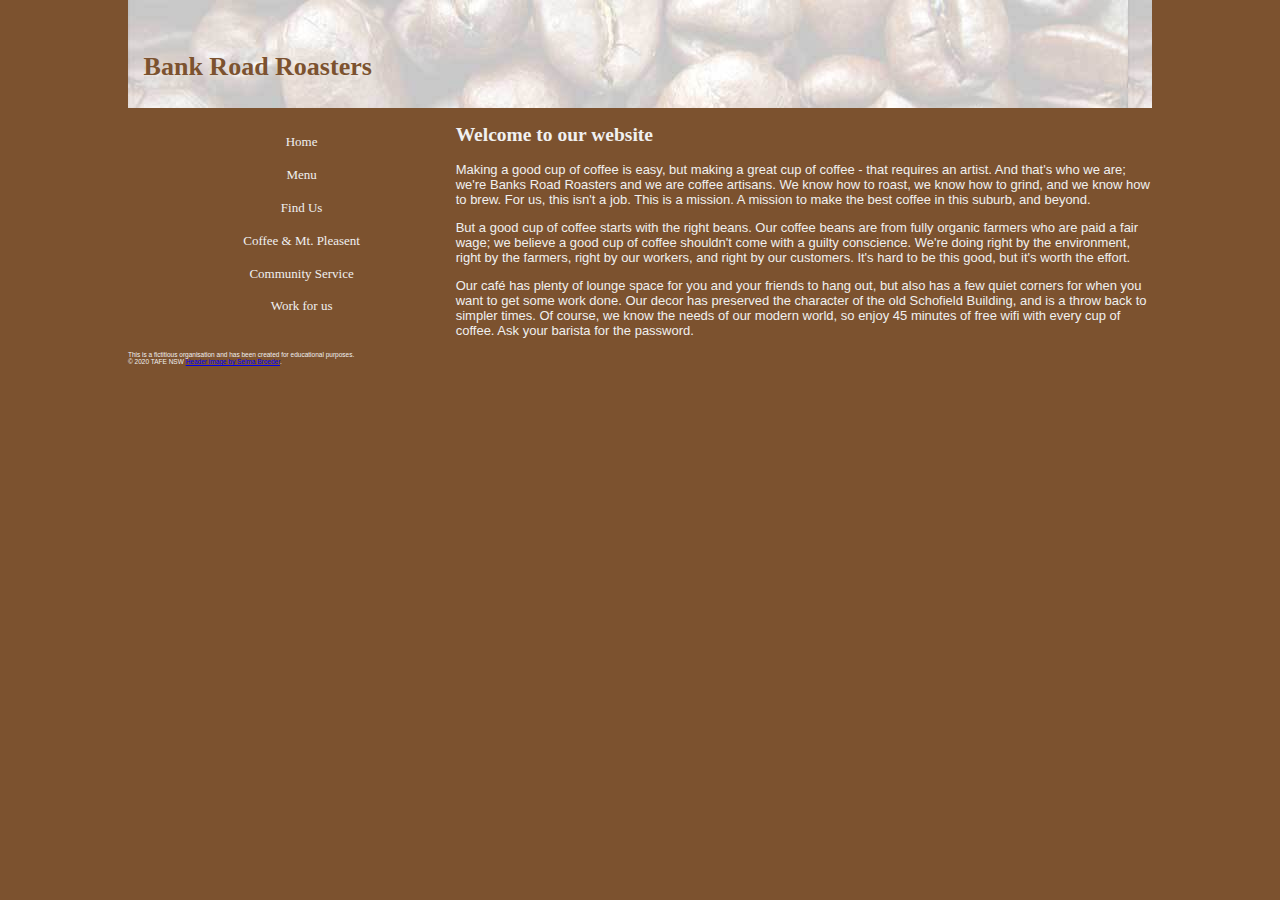
<file: index.html>
<!DOCTYPE html>
<html lang="en">
<head>
    <meta charset="UTF-8">
    <meta http-equiv="X-UA-Compatible" content="IE=edge">
    <meta name="viewport" content="width=device-width, initial-scale=1.0">
    <title>Bank Road Roasters</title>
    <link rel="preconnect" href="https://fonts.googleapis.com">
    <link rel="preconnect" href="https://fonts.googleapis.com">
    <link rel="preconnect" href="https://fonts.gstatic.com" crossorigin>
    <link href="https://fonts.googleapis.com/css2?family=Roboto+Serif:ital,wght@0,800;1,800&display=swap" rel="stylesheet">
    <link rel="preconnect" href="https://fonts.googleapis.com">
    <link rel="preconnect" href="https://fonts.googleapis.com">
    <link rel="preconnect" href="https://fonts.gstatic.com" crossorigin>
    <link href="https://fonts.googleapis.com/css2?family=Roboto:wght@300&display=swap" rel="stylesheet">
    <link rel="stylesheet" href="style.css">
    
</head>
<body>
    
    <header>
        <h1>Bank Road Roasters</h1>
    </header>
<aside>
    <nav>
     <ul>
        <li><a href="./index.html" >Home</a></li>
        <li><a href="./Menu.html" target="_blank">Menu</a></li>
        <li><a href="./Find us.html" target="_blank">Find Us</a></li>
        <li><a href="./Coffee & Mt. Pleasent.html" target="_blank">Coffee & Mt. Pleasent</a></li>
        <li><a href="./Community Service.html" target="_blank">Community Service</a></li>
        <li><a href="./Work for us.html" target="_blank">Work for us</a></li>
     </ul>
    </nav>
    <div>
</aside> 
<section>
    <h2> Welcome to our website</h2>
    <p>  Making a good cup of coffee is easy, but making a great cup of coffee -
        that requires an artist. And that's who we are; we're Banks Road
        Roasters and we are coffee artisans. We know how to roast, we know how
        to grind, and we know how to brew. For us, this isn't a job. This is a
        mission. A mission to make the best coffee in this suburb, and beyond.</p>
    <p>But a good cup of coffee starts with the right beans. Our coffee beans
        are from fully organic farmers who are paid a fair wage; we believe a
        good cup of coffee shouldn't come with a guilty conscience. We're doing
        right by the environment, right by the farmers, right by our workers,
        and right by our customers. It's hard to be this good, but it's worth
        the effort.</p>
    <p>Our caf&eacute; has plenty of lounge space for you and your friends to
        hang out, but also has a few quiet corners for when you want to get some
        work done. Our decor has preserved the character of the old Schofield
        Building, and is a throw back to simpler times. Of course, we know the
        needs of our modern world, so enjoy 45 minutes of free wifi with every
        cup of coffee. Ask your barista for the password.</p>
</section> 
<footer> This is a fictitious organisation and has been created for educational
    purposes.<br />
    &copy; 2020 TAFE NSW
    <a href="http://goo.gl/fDvGXj" target="_blank">Header image by Selma Broeder</a>.</footer> 
</div>
</body>
</html>
</file>
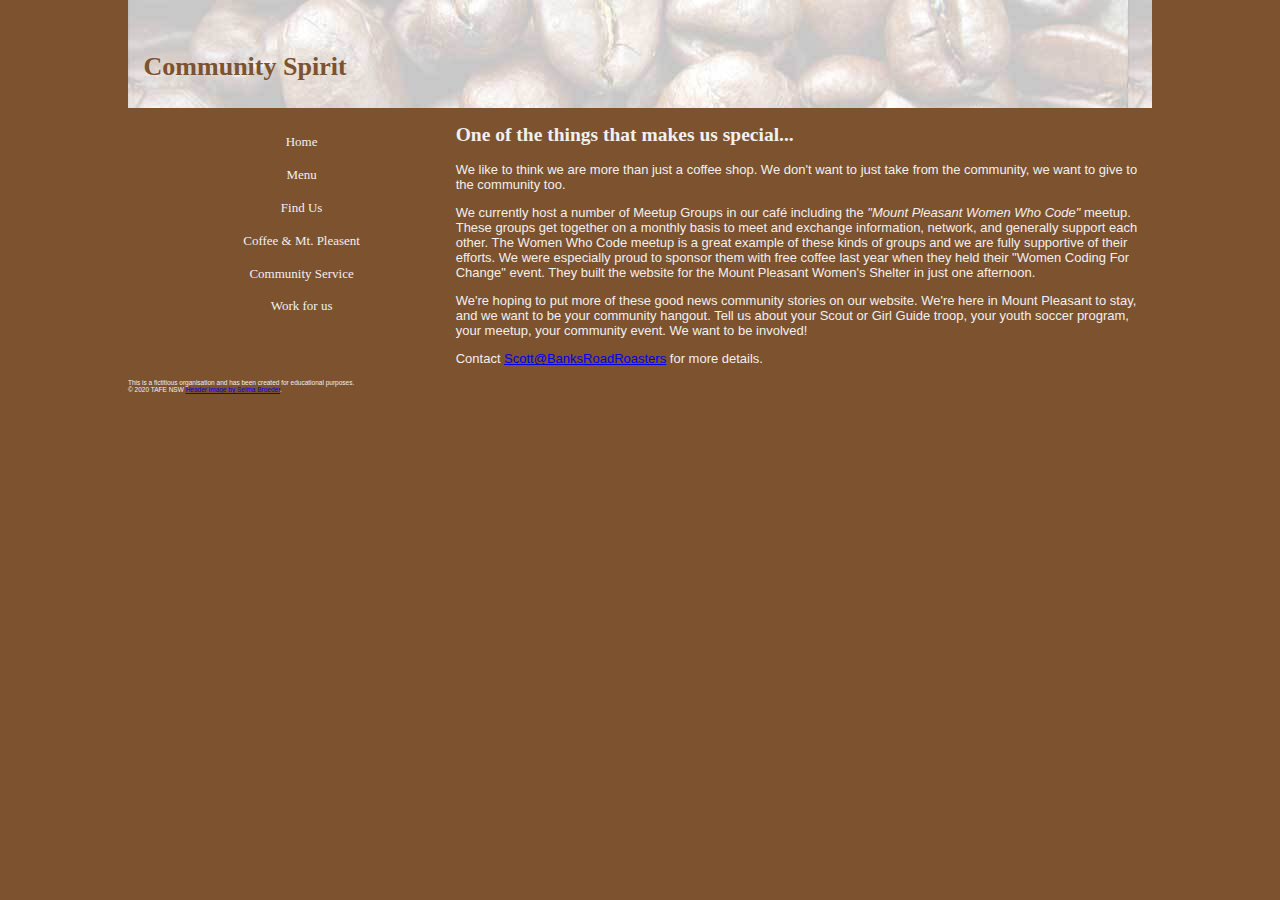
<file: Community Service.html>
<!DOCTYPE html>
<html lang="en">
<head>
    <meta charset="UTF-8">
    <meta http-equiv="X-UA-Compatible" content="IE=edge">
    <meta name="viewport" content="width=device-width, initial-scale=1.0">
    <title>Community</title>
    <link rel="stylesheet" href="style.css">
</head>
<body>
    <header>
        <h1> Community Spirit</h1>
    </header>
<aside>
    <nav>
     <ul>
        <li><a href="./index.html">Home</a></li>
        <li><a href="./Menu.html">Menu</a></li>
        <li><a href="./Find us.html">Find Us</a></li>
        <li><a href="./Coffee & Mt. Pleasent.html">Coffee & Mt. Pleasent</a></li>
        <li><a href="./Community Service.html">Community Service</a></li>
        <li><a href="./Work for us.html">Work for us</a></li>
     </ul>
    </nav>
</aside> 
<section>
    <h2>One of the things that makes us special...</h2>
    <p>
      We like to think we are more than just a coffee shop. We don't want to
      just take from the community, we want to give to the community too.
    </p>
    <p>
      We currently host a number of Meetup Groups in our caf&eacute; including
      the <em>"Mount Pleasant Women Who Code"</em> meetup. These groups get
      together on a monthly basis to meet and exchange information, network,
      and generally support each other. The Women Who Code meetup is a great
      example of these kinds of groups and we are fully supportive of their
      efforts. We were especially proud to sponsor them with free coffee last
      year when they held their "Women Coding For Change" event. They built
      the website for the Mount Pleasant Women's Shelter in just one
      afternoon.
    </p>
    <p>
      We're hoping to put more of these <strong>good news</strong> community
      stories on our website. We're here in Mount Pleasant to stay, and we
      want to be your community hangout. Tell us about your Scout or Girl
      Guide troop, your youth soccer program, your meetup, your community
      event. We want to be involved!
    </p>
    <p>
      Contact
      <a href="mailto:scott@banksroadroasters.com">Scott@BanksRoadRoasters</a>
      for more details.
    </p>
  </section>



<footer> This is a fictitious organisation and has been created for educational
    purposes.<br />
    &copy; 2020 TAFE NSW
    <a href="http://goo.gl/fDvGXj" target="_blank">Header image by Selma Broeder</a>.</footer> 
    
    
</body>
</html>
</file>
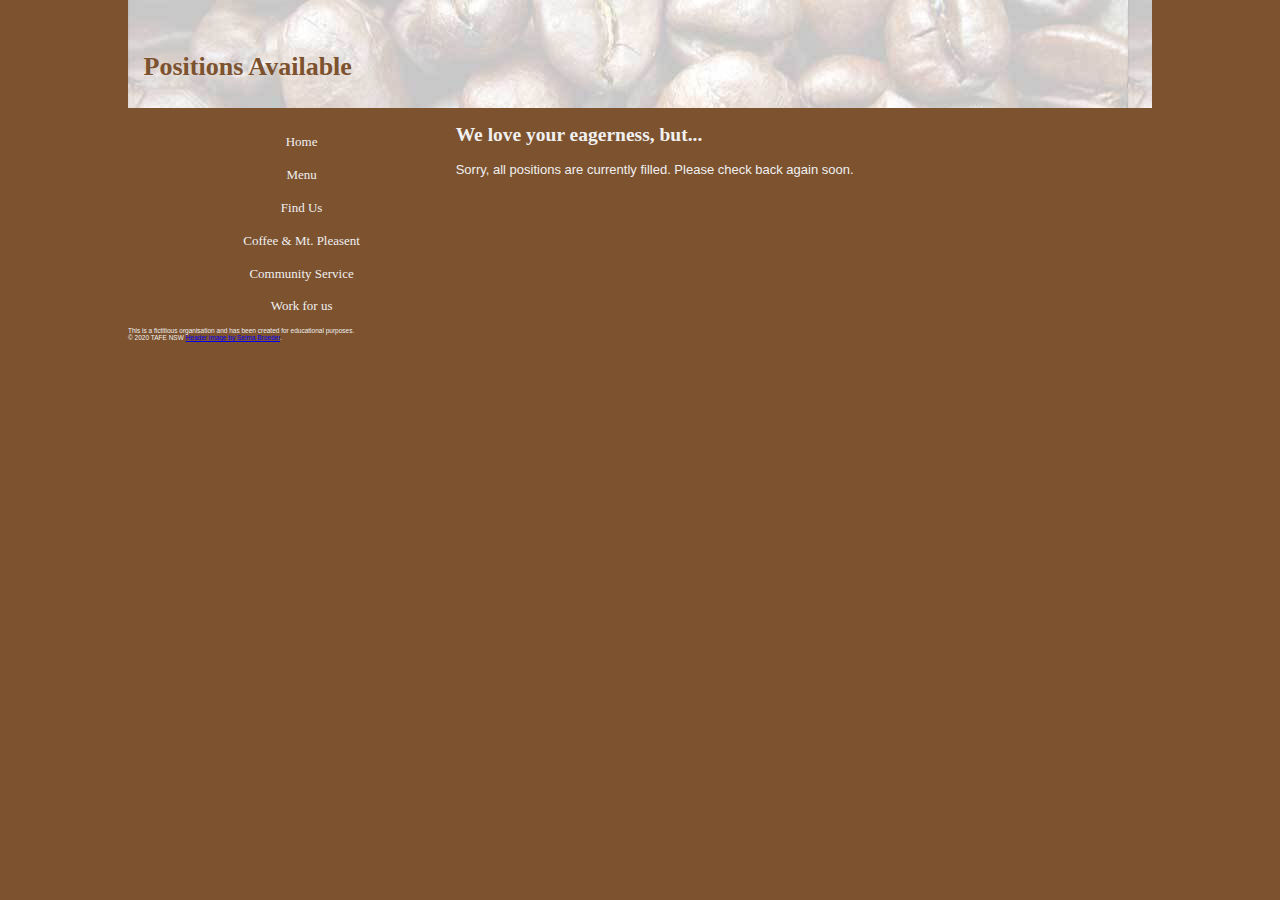
<file: Employ.html>
<!DOCTYPE html>
<html lang="en">
<head>
    <meta charset="UTF-8">
    <meta http-equiv="X-UA-Compatible" content="IE=edge">
    <meta name="viewport" content="width=device-width, initial-scale=1.0">
    <title>Employ</title>
    <link rel="stylesheet" href="style.css">
</head>
<body>
    <header>
        <h1>Positions Available</h1>
    </header>
<aside>
    <nav>
     <ul>
        <li><a href="./index.html">Home</a></li>
        <li><a href="./Menu.html">Menu</a></li>
        <li><a href="./Find us.html">Find Us</a></li>
        <li><a href="./Coffee & Mt. Pleasent.html">Coffee & Mt. Pleasent</a></li>
        <li><a href="./Community Service.html">Community Service</a></li>
        <li><a href="./Work for us.html">Work for us</a></li>
     </ul>
    </nav>
</aside>
<section>
    <h2>We love your eagerness, but...</h2>
    <p>
      Sorry, all positions are currently filled. Please check back again soon.
    </p>
  </section>
<footer> This is a fictitious organisation and has been created for educational
    purposes.<br />
    &copy; 2020 TAFE NSW
    <a href="http://goo.gl/fDvGXj" target="_blank">Header image by Selma Broeder</a>.</footer> 


</body>
</html>
</file>
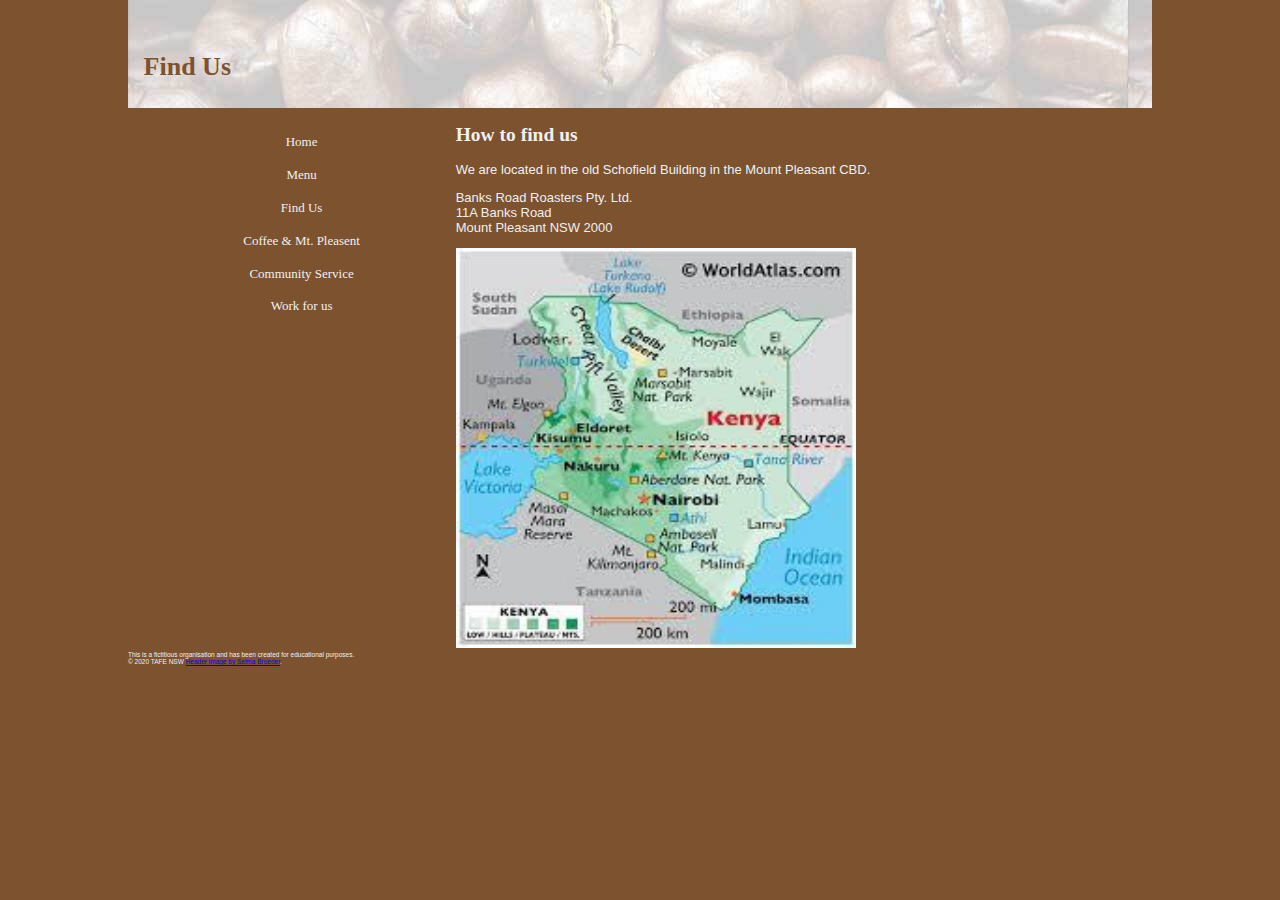
<file: Find us.html>
<!DOCTYPE html>
<html lang="en">
<head>
    <meta charset="UTF-8">
    <meta http-equiv="X-UA-Compatible" content="IE=edge">
    <meta name="viewport" content="width=device-width, initial-scale=1.0">
    <title>find us</title>
    <link rel="stylesheet" href="style.css">
</head>
<body>
    <header>
        <h1>Find Us</h1>
    </header>
<aside>
    <nav>
     <ul>
        <li><a href="./index.html">Home</a></li>
        <li><a href="./Menu.html">Menu</a></li>
        <li><a href="./Find us.html">Find Us</a></li>
        <li><a href="./Coffee & Mt. Pleasent.html">Coffee & Mt. Pleasent</a></li>
        <li><a href="./Community Service.html">Community Service</a></li>
        <li><a href="./Work for us.html">Work for us</a></li>
     </ul>
    </nav>
</aside>  
<section>
    <h2>How to find us</h2>
    <p>
      We are located in the old Schofield Building in the Mount Pleasant CBD.
    </p>
    <p>
      Banks Road Roasters Pty. Ltd.<br />
      11A Banks Road<br />
      Mount Pleasant NSW 2000
    </p>
    <img
      src="./İMAGE/map.jpeg"
      width="400"
      height="400"
      alt="Map of the location of Banks Road Roasters"
    />
  </section>

<footer> This is a fictitious organisation and has been created for educational
    purposes.<br />
    &copy; 2020 TAFE NSW
    <a href="http://goo.gl/fDvGXj" target="_blank">Header image by Selma Broeder</a>.</footer> 
    
    
</body>
</html>
</file>
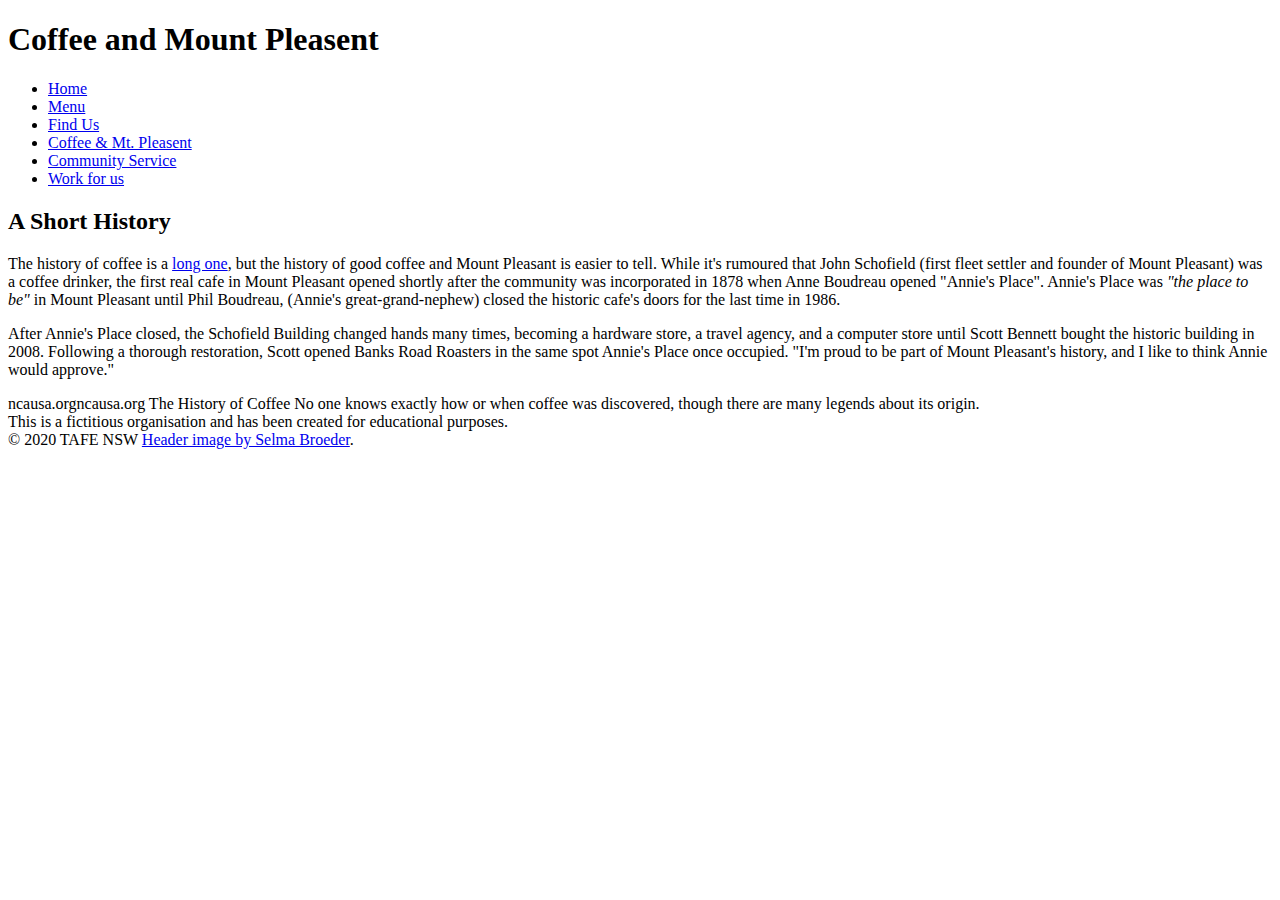
<file: history.html>
<!DOCTYPE html>
<html lang="en">
<head>
    <meta charset="UTF-8">
    <meta http-equiv="X-UA-Compatible" content="IE=edge">
    <meta name="viewport" content="width=device-width, initial-scale=1.0">
    <title>History</title>
    <link rel="stylesheet" href="">
</head>
<body>
    <header>
        <h1>Coffee and  Mount Pleasent</h1>
    </header>
<aside>
    <nav>
     <ul>
        <li><a href="./index.html">Home</a></li>
        <li><a href="./Menu.html">Menu</a></li>
        <li><a href="./Find us.html">Find Us</a></li>
        <li><a href="./Coffee & Mt. Pleasent.html">Coffee & Mt. Pleasent</a></li>
        <li><a href="./Community Service.html">Community Service</a></li>
        <li><a href="./Work for us.html">Work for us</a></li>
     </ul>
    </nav>
</aside>
<section>
    <h2>A Short History</h2>
    <p>
      The history of coffee is a
      <a href="http://ncausa.org/i4a/pages/index.cfm?pageid=68">long one</a>,
      but the history of good coffee and Mount Pleasant is easier to tell.
      While it's rumoured that John Schofield (first fleet settler and founder
      of Mount Pleasant) was a coffee drinker, the first real cafe in Mount
      Pleasant opened shortly after the community was incorporated in 1878
      when Anne Boudreau opened "Annie's Place". Annie's Place was
      <em>&quot;the place to be&quot;</em> in Mount Pleasant until Phil
      Boudreau, (Annie's great-grand-nephew) closed the historic cafe's doors
      for the last time in 1986.
    </p>
    <p>
      After Annie's Place closed, the Schofield Building changed hands many
      times, becoming a hardware store, a travel agency, and a computer store
      until Scott Bennett bought the historic building in 2008. Following a
      thorough restoration, Scott opened Banks Road Roasters in the same spot
      Annie's Place once occupied. "I'm proud to be part of Mount Pleasant's
      history, and I like to think Annie would approve."
    </p>
  </section>
ncausa.orgncausa.org
The History of Coffee
No one knows exactly how or when coffee was discovered, though there are many legends about its origin.

<footer> This is a fictitious organisation and has been created for educational
    purposes.<br />
    &copy; 2020 TAFE NSW
    <a href="http://goo.gl/fDvGXj" target="_blank">Header image by Selma Broeder</a>.</footer> 
    
    
</body>
</html>
</file>
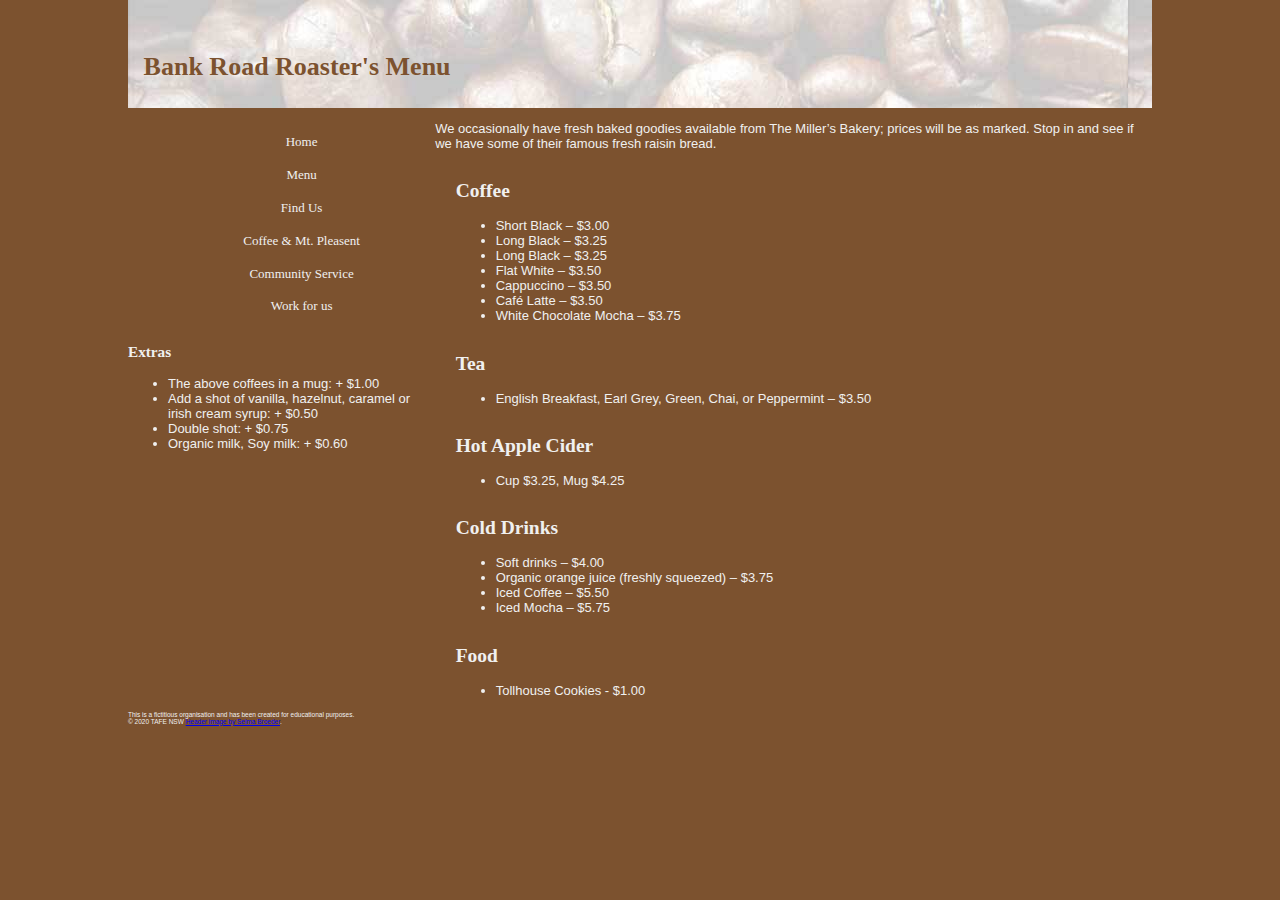
<file: Menu.html>
<!DOCTYPE html>
<html lang="en">
<head>
    <meta charset="UTF-8">
    <meta http-equiv="X-UA-Compatible" content="IE=edge">
    <meta name="viewport" content="width=device-width, initial-scale=1.0">
    <title>Bank Road Roasters Menu</title>
    <link rel="stylesheet" href="style.css">
</head>
<body>
    <header>
        <h1>Bank Road Roaster's Menu</h1>
    </header>
<aside>
    <nav>
     <ul>
        <li><a href="./index.html">Home</a></li>
        <li><a href="./Menu.html">Menu</a></li>
        <li><a href="./Find us.html">Find Us</a></li>
        <li><a href="./Coffee & Mt. Pleasent.html">Coffee & Mt. Pleasent</a></li>
        <li><a href="./Community Service.html">Community Service</a></li>
        <li><a href="./Work for us.html">Work for us</a></li>
     </ul>
    </nav>
</aside>
<p>   We occasionally have fresh baked goodies available from The Miller’s
    Bakery; prices will be as marked. Stop in and see if we have some of
    their famous fresh raisin bread.</p>  

<article>
    <section>
     <h2>Coffee</h2>  
     <ul>
        <li>Short Black – <b>$3.00</b></li>
          <li>Long Black – <b>$3.25</b></li>
          <li>Long Black – <b>$3.25</b></li>
          <li>Flat White – <b>$3.50</b></li>
          <li>Cappuccino – <b>$3.50</b></li>
          <li>Café Latte – <b>$3.50</b></li>
          <li>White Chocolate Mocha – <b>$3.75</b></li>
     </ul> 
           
    </section>
    <aside>
        <h3>Extras</h3>
        <ul>
          <li>The above coffees in a mug: + <b>$1.00</b></li>
          <li>
            Add a shot of vanilla, hazelnut, caramel or irish cream syrup: +
            <b>$0.50</b>
          </li>
          <li>Double shot: + <b>$0.75</b></li>
          <li>Organic milk, Soy milk: + <b>$0.60</b></li>
        </ul>
      </aside>
    </section>
    <br />
    <section>
      <h2>Tea</h2>
      <ul>
        <li>
          English Breakfast, Earl Grey, Green, Chai, or Peppermint –
          <b>$3.50</b>
        </li>
      </ul>
    </section>
    <br />
    <section>
      <h2>Hot Apple Cider</h2>
      <ul>
        <li>Cup <b>$3.25</b>, Mug <b>$4.25</b></li>
      </ul>
    </section>
    <br />
    <section>
      <h2>Cold Drinks</h2>
      <ul>
        <li>Soft drinks – <b>$4.00</b></li>
        <li>Organic orange juice (freshly squeezed) – <b>$3.75</b></li>
        <li>Iced Coffee – <b>$5.50</b></li>
        <li>Iced Mocha – <b>$5.75</b></li>
      </ul>
    </section>
    <br />
    <section>
      <h2>Food</h2>
      <ul>
        <li>Tollhouse Cookies - <b>$1.00</b></li>
      </ul>
    </section> 

</article>
<footer> This is a fictitious organisation and has been created for educational
    purposes.<br />
    &copy; 2020 TAFE NSW
    <a href="http://goo.gl/fDvGXj" target="_blank">Header image by Selma Broeder</a>.</footer> 
    
    
</body>
</html>
</file>
<file: style.css>
body{
    /* border: 5px solid red; */
    background-color: #7c522f;
    font-family: 'Poppins', sans-serif;
    color: #f0f0f0;
    margin: auto;
    width: 80%;
    padding: 0;
    font-size: 13px;
    font-weight: 70;
}
div{
    width: 78vw;
    /* height:100vh ; */
}
header{
    /* border: 5px solid blue; */
    background-color: #f0f0f0;
    color: #7c522f;
}
h1{
  background-image: url(./İMAGE/header-image.jpg); 
  margin: 0; 
  padding: 2em 0.3em 1em 0.6em;

}
h1, h2, h3, nav a{
    font-family: 'Gloria Hallelujah', cursive;
}
aside{
    float: left;
    width: 30%;
    /* border: 2px solid blue; */
}
section{
    float: right;
    width: 68%;
    /* border: 2px solid blue; */
}
footer{
    font-size: 0.5em;
    clear: both;
    /* border: 2px solid blue; */
}
nav ul{
    list-style-type: none;
    text-align: center;
   margin-top: 2em;
}
nav ul li{
    margin-top: 1.3em;
}
nav ul li a{
    text-decoration: none;
    color: #f0f0f0;
    
}
nav ul li a:hover{
    text-decoration: underline;
}
p{
    line-height: 15px;
}
</file>
